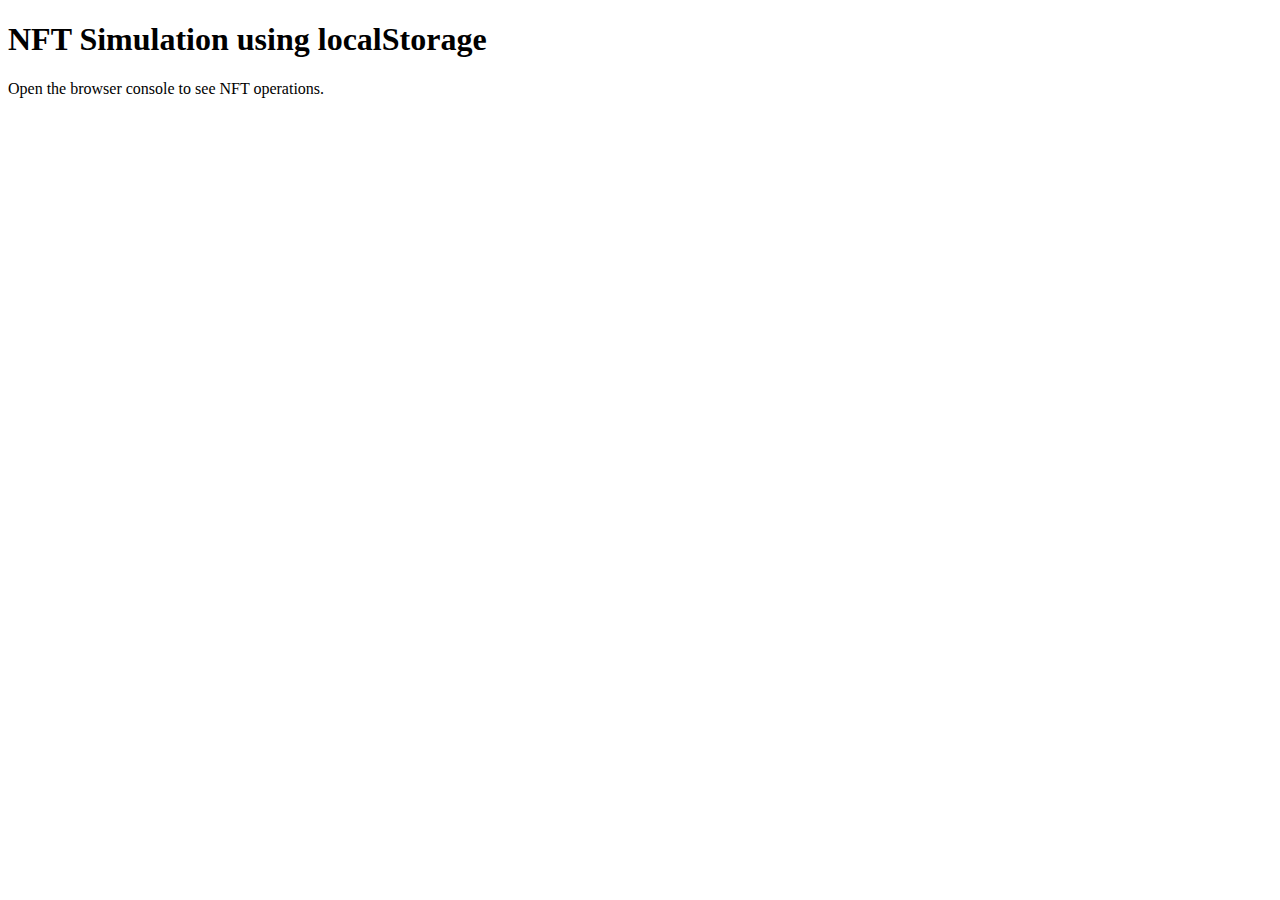
<file: nft_simulation.html>
<!DOCTYPE html>
<html lang="en">
<head>
    <meta charset="UTF-8">
    <meta name="viewport" content="width=device-width, initial-scale=1.0">
    <title>NFT Simulation</title>
    <script>
        // Function to create an NFT and store it in localStorage
        function createNFT(tokenId, metadata, owner) {
            const nft = {
                tokenId: tokenId,
                metadata: metadata,
                owner: owner
            };
            localStorage.setItem(`nft_${tokenId}`, JSON.stringify(nft));
            console.log(`NFT created with ID: ${tokenId}`);
        }

        // Function to retrieve an NFT by tokenId
        function getNFT(tokenId) {
            const nft = localStorage.getItem(`nft_${tokenId}`);
            return nft ? JSON.parse(nft) : null;
        }

        // Function to transfer NFT ownership
        function transferNFT(tokenId, newOwner) {
            const nft = getNFT(tokenId);
            if (nft) {
                nft.owner = newOwner;
                localStorage.setItem(`nft_${tokenId}`, JSON.stringify(nft));
                console.log(`NFT ${tokenId} transferred to ${newOwner}`);
            } else {
                console.log(`NFT ${tokenId} not found`);
            }
        }

        // Example usage
        createNFT(1, { name: "CryptoPunk #1", rarity: "Legendary" }, "Player1");
        console.log(getNFT(1));
        transferNFT(1, "Player2");
        console.log(getNFT(1));
    </script>
</head>
<body>
    <h1>NFT Simulation using localStorage</h1>
    <p>Open the browser console to see NFT operations.</p>
</body>
</html>
</file>
